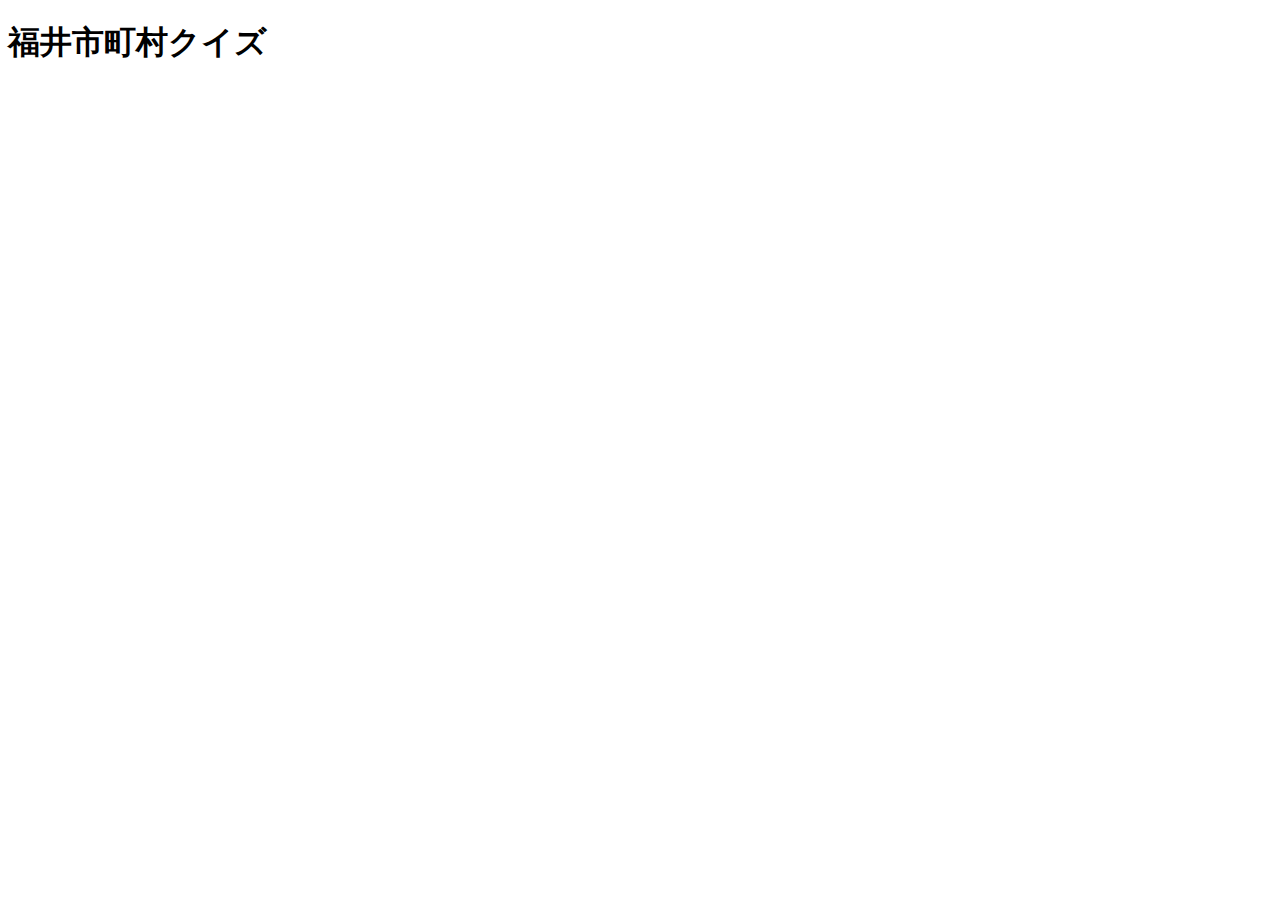
<file: index.html>
<!DOCTYPE html>
<html lang="ja">
<head>
    <meta charset="UTF-8">
    <meta http-equiv="X-UA-Compatible" content="IE=edge">
    <meta name="viewport" content="width=device-width, initial-scale=1.0">
    <title>福井市町村クイズ</title>
</head>
<body>
    <h1>福井市町村クイズ</h1>
</body>
</html>
</file>
